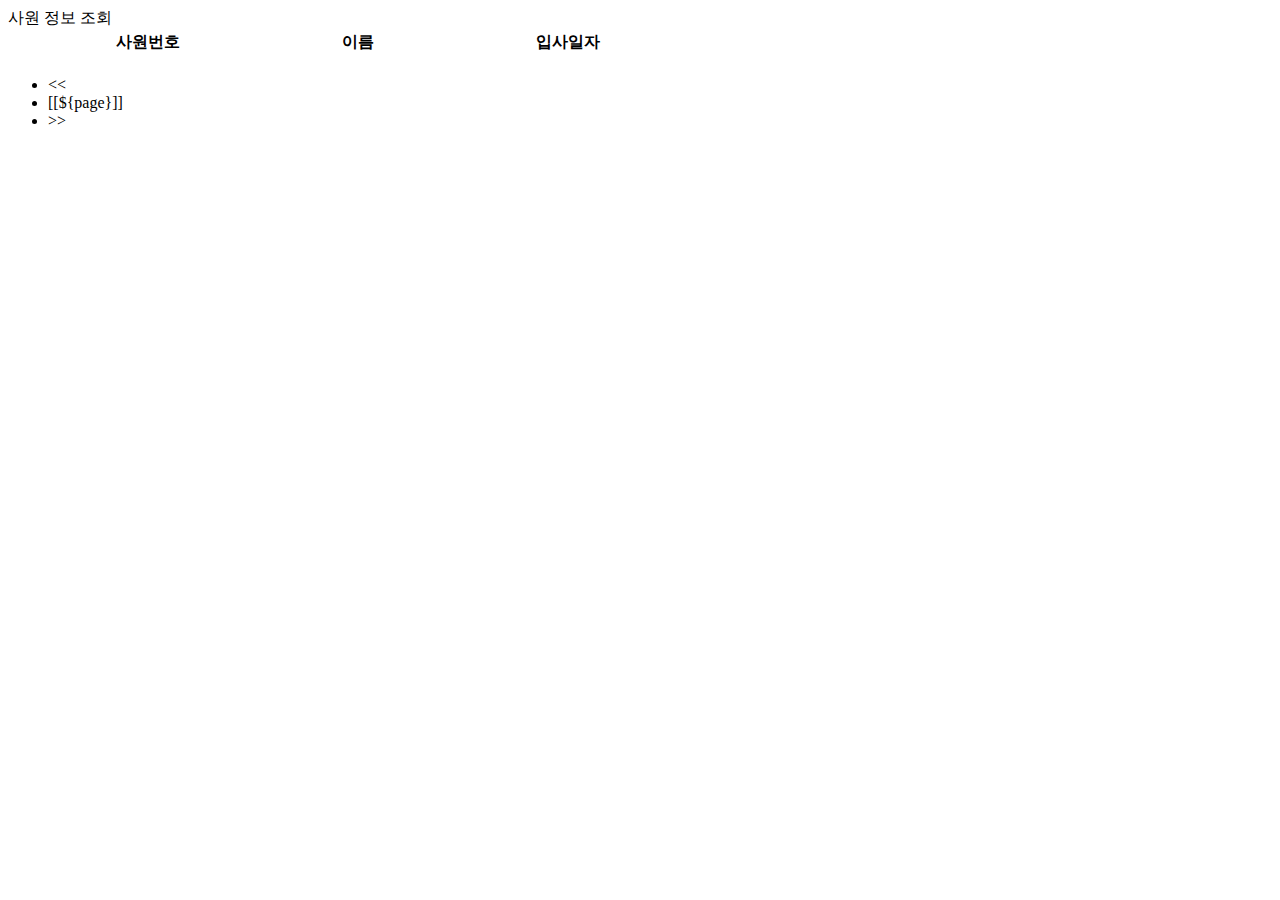
<file: src/main/resources/templates/emp.html>
<!DOCTYPE html>
<html xmlns:th="http://www.thymeleaf.org"
      xmlns:layout="http://www.ultraq.net.nz/thymeleaf/layout"
      layout:decorate="~{layouts/default_layout}">


<div layout:fragment="content">

    <section>
        <div class="title">사원 정보 조회</div>
        <div class="wrapper">
            <table style="width: 700px;">
                <tr>
                    <th>사원번호</th>
                    <th>이름</th>
                    <th>입사일자</th>
                </tr>

               <!-- <tr th:each="emp : ${empList}">
                    <td th:text="${emp.empno}"></td>
                    <td th:text="${emp.ename}"></td>
                    <td th:text="${emp.hiredate}"></td>
                </tr>-->
                <tr th:each="emp : ${result.dtoList}">
                    <td th:text="${emp.empno}"></td>
                    <td th:text="${emp.ename}"></td>
                    <td th:text="${emp.hiredate}"></td>
                </tr>
            </table>
        </div>

        <div class="center">
            <ul class="pagination">
                <li th:if="${result.prev}">
                    <a th:href="@{/emp/list(page=${result.start -1})}" tabindex="-1"> << </a>
                </li>
                <li th:class=" 'page-item' + ${result.page == page?'active':''}" th:each="page:${result.pageList}">
                    <a th:href="@{/emp/list(page=${page})}">
                        [[${page}]]
                    </a>
                </li>
                <li th:if="${result.next}">
                    <a th:href="@{/emp/list(page=${result.end +1})}"> >> </a>
                </li>
            </ul>
        </div>

<!--        &lt;!&ndash;페이지의 이전(previous)와 다음(next)부분은 if를 이용해 처리&ndash;&gt;
        <ul class="pagination h-100 justify-content-center align-items-center">
            &lt;!&ndash;현재 페이지 여부를 체크해 'active'라는 이름의 클래스가 출력되도록 작성&ndash;&gt;
            <li class="page-item" th:if="${result.prev}">
                &lt;!&ndash;이전(previous)의 경우 PageResultDTO의 start 값에서 1적은 값으로 지정&ndash;&gt;
                <a class="page-link" th:href="@{/guestbook/list(page= ${result.start -1})}" tabindex="-1">Previous</a>
            </li>

            <li th:class=" 'page-item' + ${result.page == page?'active':''} " th:each="page: ${result.pageList}">
                <a class="page-link" th:href="@{/guestbook/list(page = ${page})}">
                    [[${page}]]
                </a>
            </li>
            &lt;!&ndash;현재 페이지 여부를 체크해 'active'라는 이름의 클래스가 출력되도록 작성&ndash;&gt;
            <li class="page-item" th:if="${result.next}">
                &lt;!&ndash;다음(next)의 경우 PageResultDTO의 end 값에서 1큰 값으로 지정&ndash;&gt;
                <a class="page-link" th:href="@{/guestbook/list(page = ${result.end +1})}">Next</a>
            </li>
        </ul>-->

    </section>

</div>
</file>
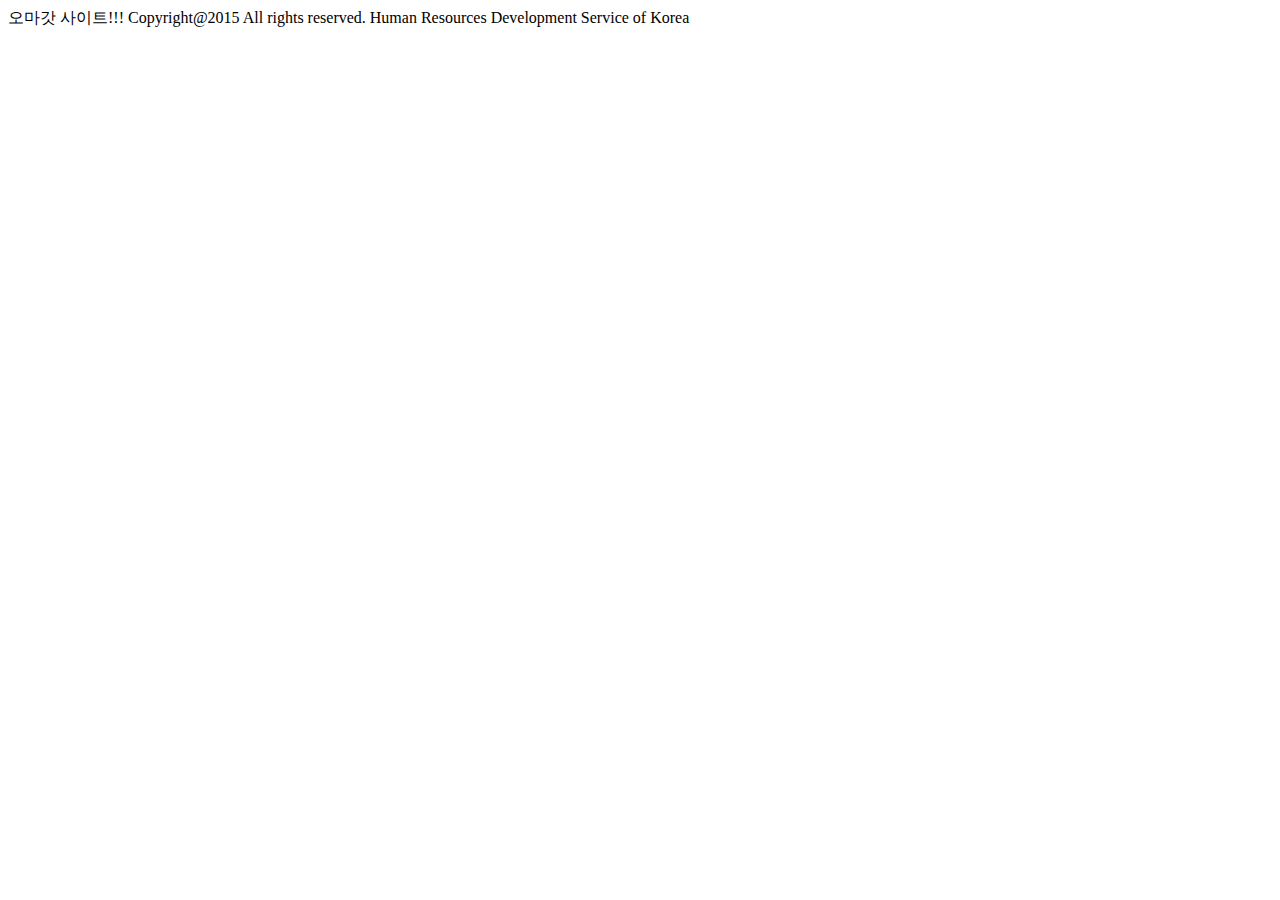
<file: src/main/resources/templates/fragments/footer.html>
<!DOCTYPE html>
<html xmlns:th="http://www.thymeleaf.org">
    <div class="footer" th:fragment="footer">
        <footer>
            오마갓 사이트!!! Copyright@2015 All rights reserved. Human Resources Development Service of Korea
        </footer>
    </div>
</html>
</file>
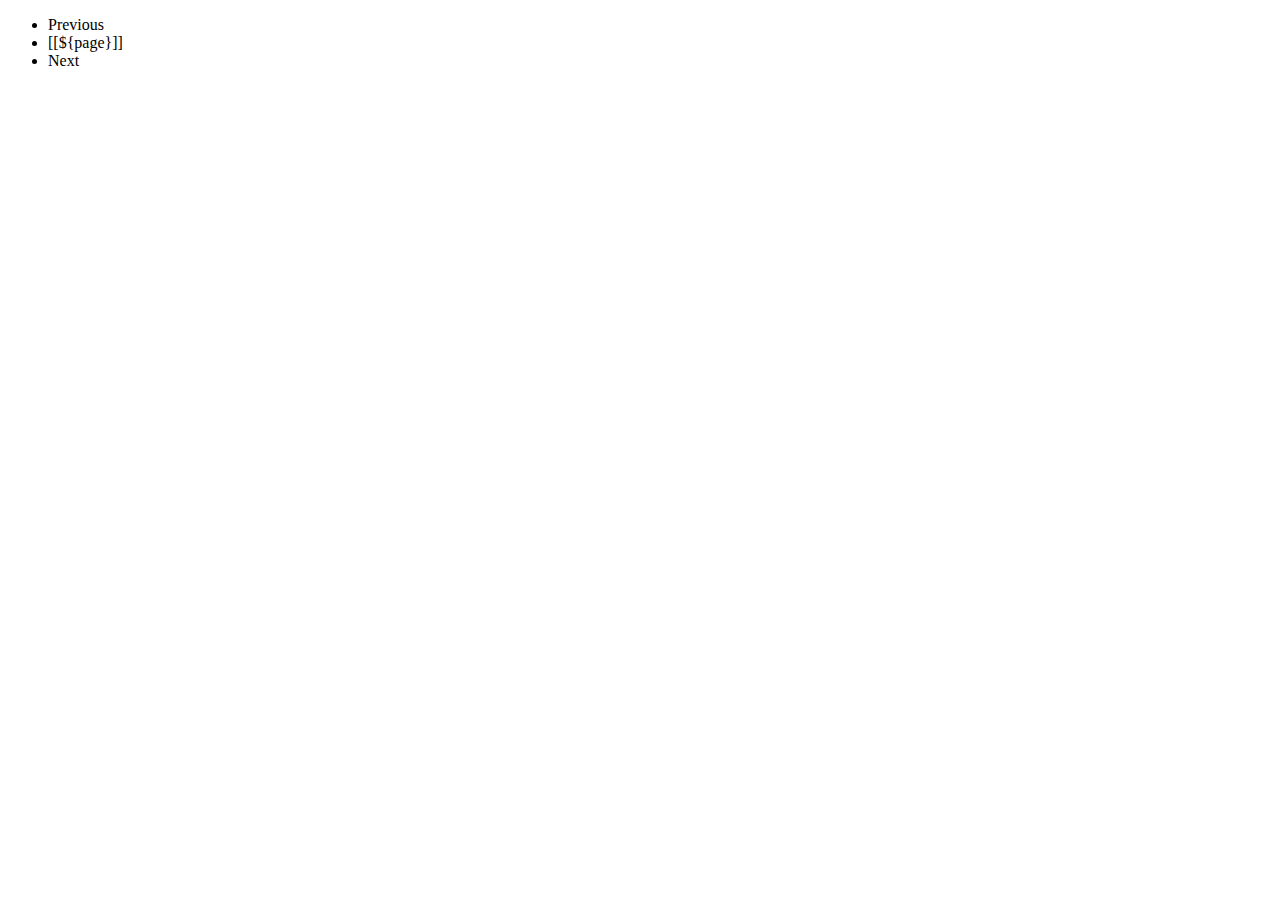
<file: src/main/resources/templates/fragments/pagination.html>
<!DOCTYPE html>
<html xmlns:th="http://www.thymeleaf.org">
    <div class="pagination" th:fragment="pagination">
        <ul>
            <li th:if="${result.prev}">
                <a th:href="@{/guestbook/list(page=${result.start -1}, type=${pageRequestDTO.type}, keyword=${pageRequestDTO.keyword})}" tabindex="-1">Previous</a>
            </li>
            <li th:class=" 'page-item' + ${result.page == page?'active':''}" th:each="page:${result.pageList}">
                <a class="page-link" th:href="@{/guestbook/list(page=${page}, type=${pageRequestDTO.type}, keyword=${pageRequestDTO.keyword})}">
                    [[${page}]]
                </a>
            </li>
            <li th:if="${result.next}">
                <a th:href="@{/guestbook/list(page=${result.end +1}, type=${pageRequestDTO.type}, keyword=${pageRequestDTO.keyword})}">Next</a>
            </li>
        </ul>
    </div>
</html>
</file>
